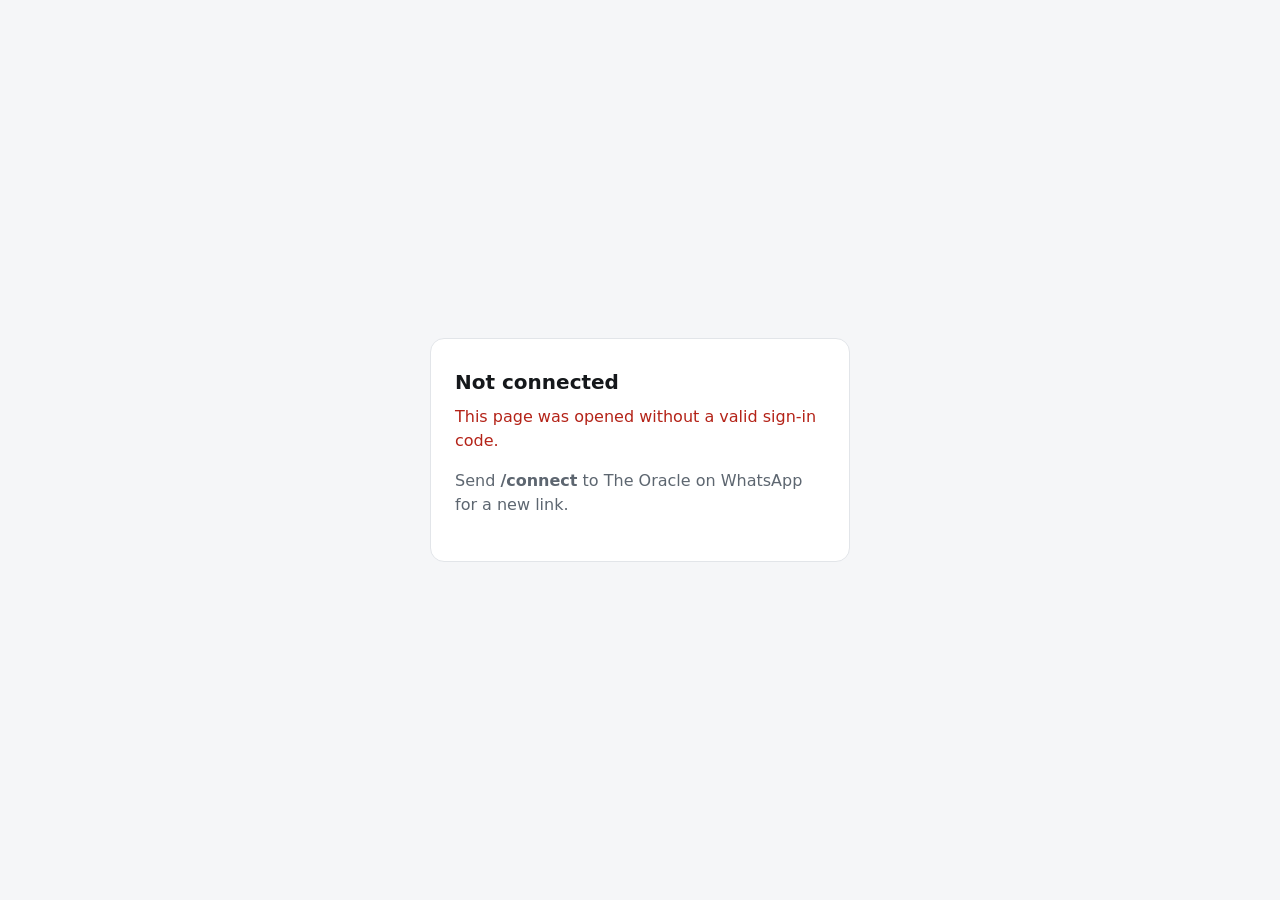
<file: docs/connect/index.html>
<!doctype html>
<html lang="en">
<head>
<meta charset="utf-8">
<meta name="viewport" content="width=device-width,initial-scale=1">
<meta name="robots" content="noindex,nofollow">
<meta name="referrer" content="no-referrer">
<title>Finish connecting</title>
<!-- Generated by `oracle gmail connect-page`. Google redirects here after a team member allows The
     Oracle to read their mailbox. This page sends nothing anywhere: it only builds a WhatsApp link
     that carries the one-time code back to The Oracle, and the person taps Send themselves. The
     code is useless without The Oracle's client secret and PKCE verifier. -->
<style>
:root{--bg:#f5f6f8;--fg:#15181b;--muted:#5d6670;--card:#fff;--line:#e2e5e9;--go:#1d8a4b;--go-fg:#fff;--bad:#b42318}
@media (prefers-color-scheme:dark){:root{--bg:#0e1113;--fg:#e7e9ec;--muted:#9aa3ad;--card:#161a1e;--line:#283036;--go:#2ea464;--go-fg:#04120a;--bad:#f97066}}
*{box-sizing:border-box}
body{margin:0;min-height:100vh;display:flex;align-items:center;justify-content:center;padding:16px;
  background:var(--bg);color:var(--fg);font:16px/1.5 system-ui,-apple-system,"Segoe UI",Roboto,sans-serif}
main{width:100%;max-width:420px;background:var(--card);border:1px solid var(--line);border-radius:14px;padding:28px 24px}
h1{font-size:20px;margin:0 0 8px}
p{margin:0 0 16px;color:var(--muted)}
a.go{display:block;text-align:center;background:var(--go);color:var(--go-fg);text-decoration:none;font-weight:600;
  padding:14px;border-radius:10px}
.bad{color:var(--bad)}
[hidden]{display:none}
</style>
</head>
<body>
<main>
  <section id="ok" hidden>
    <h1>Almost done</h1>
    <p>Tap the button, then tap <b>Send</b> in WhatsApp. The Oracle replies when your mailbox is connected.</p>
    <a class="go" id="go" href="#">Finish in WhatsApp</a>
  </section>
  <section id="err" hidden>
    <h1>Not connected</h1>
    <p id="why" class="bad"></p>
    <p>Send <b>/connect</b> to The Oracle on WhatsApp for a new link.</p>
  </section>
  <noscript><p>This page needs JavaScript to hand the sign-in code back to WhatsApp.</p></noscript>
</main>
<script>
(function () {
  var WA = "919632182411";
  var q = new URLSearchParams(location.search);
  var code = q.get("code") || "", state = q.get("state") || "", error = q.get("error");
  try { history.replaceState(null, "", location.pathname); } catch (e) {}
  function fail(msg) {
    document.getElementById("why").textContent = msg;
    document.getElementById("err").hidden = false;
  }
  if (error) {
    return fail(error === "access_denied" ? "You cancelled the Google sign-in, so nothing was connected."
                                          : "Google reported a problem: " + error.slice(0, 80));
  }
  if (!/^[A-Za-z0-9_-]{20,64}$/.test(state) || !/^[\x21-\x7e]{8,1024}$/.test(code)) {
    return fail("This page was opened without a valid sign-in code.");
  }
  document.getElementById("go").href =
    "https://wa.me/" + WA + "?text=" + encodeURIComponent("/connect " + state + " " + code);
  document.getElementById("ok").hidden = false;
})();
</script>
</body>
</html>
</file>
